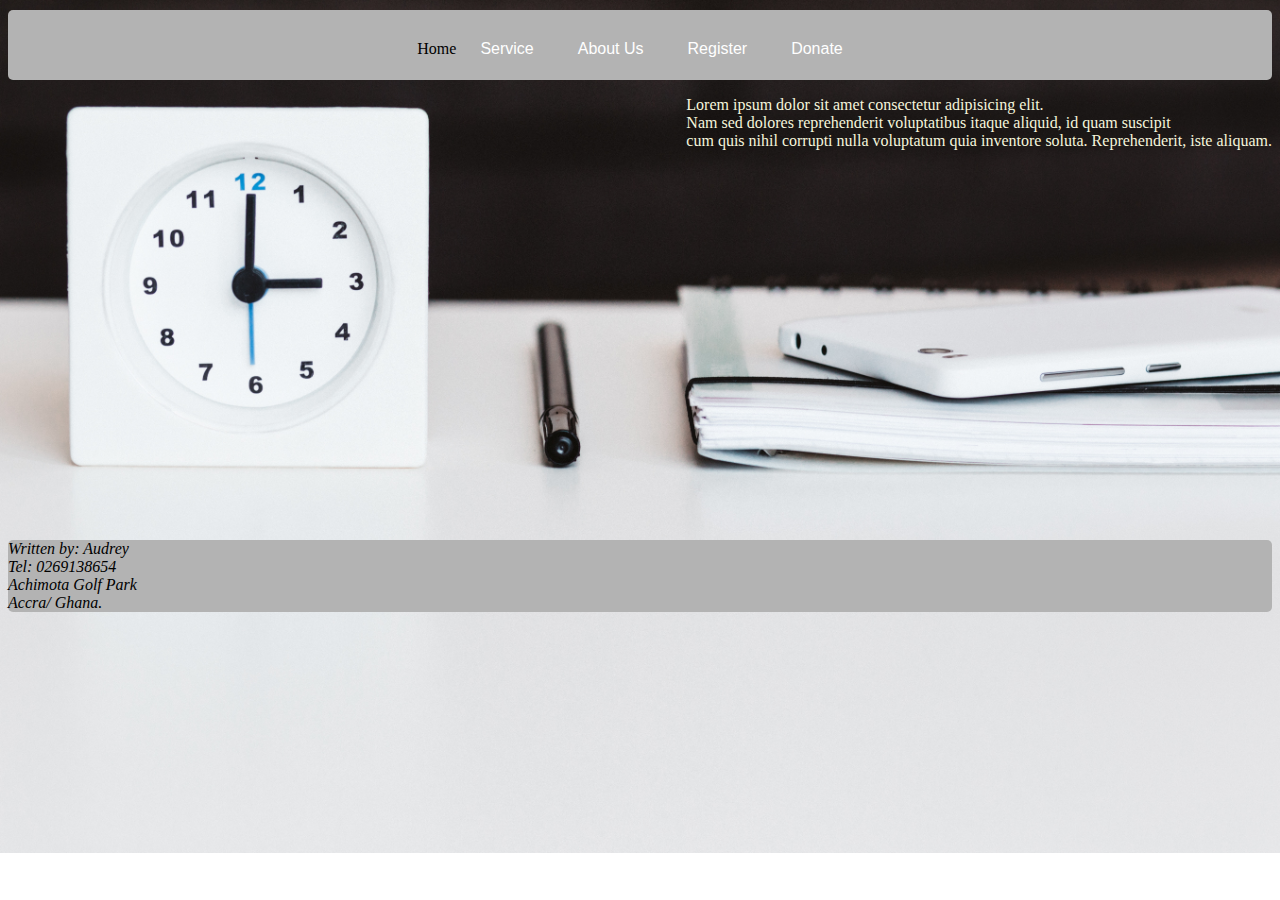
<file: index.html>
<!DOCTYPE html>
<html>
<head>
    <meta charset="utf-8">
    <meta name="viewport" content="width=divice-width initial-scale=1.0">
    <title>testhtml</title> 
    <link rel="stylesheet" type="text/css" href="style.css">
</head>
<body>
       <div class="Header">
           <ul>
               <li>Home</li>
               <li><a href="service.html">Service</a> </li>
               <li><a href="about.html">About Us</a></li>
               <li><a href="register.html">Register</a></li>
               <li><a href="donate.html">Donate</a></li>
           </ul>
       </div>
       <div class="main">
           <p>Lorem ipsum dolor sit amet consectetur adipisicing elit. <br> Nam sed dolores reprehenderit voluptatibus itaque aliquid, id quam suscipit <br> cum quis nihil corrupti nulla voluptatum quia inventore soluta. Reprehenderit, iste aliquam.</p>

       </div>

       <div class="Footer">
           <address>
               Written by: Audrey <br>
               Tel: 0269138654 <br>
               Achimota Golf Park <br>
               Accra/ Ghana.
           </address>
       </div>
</body>
</html>
</file>
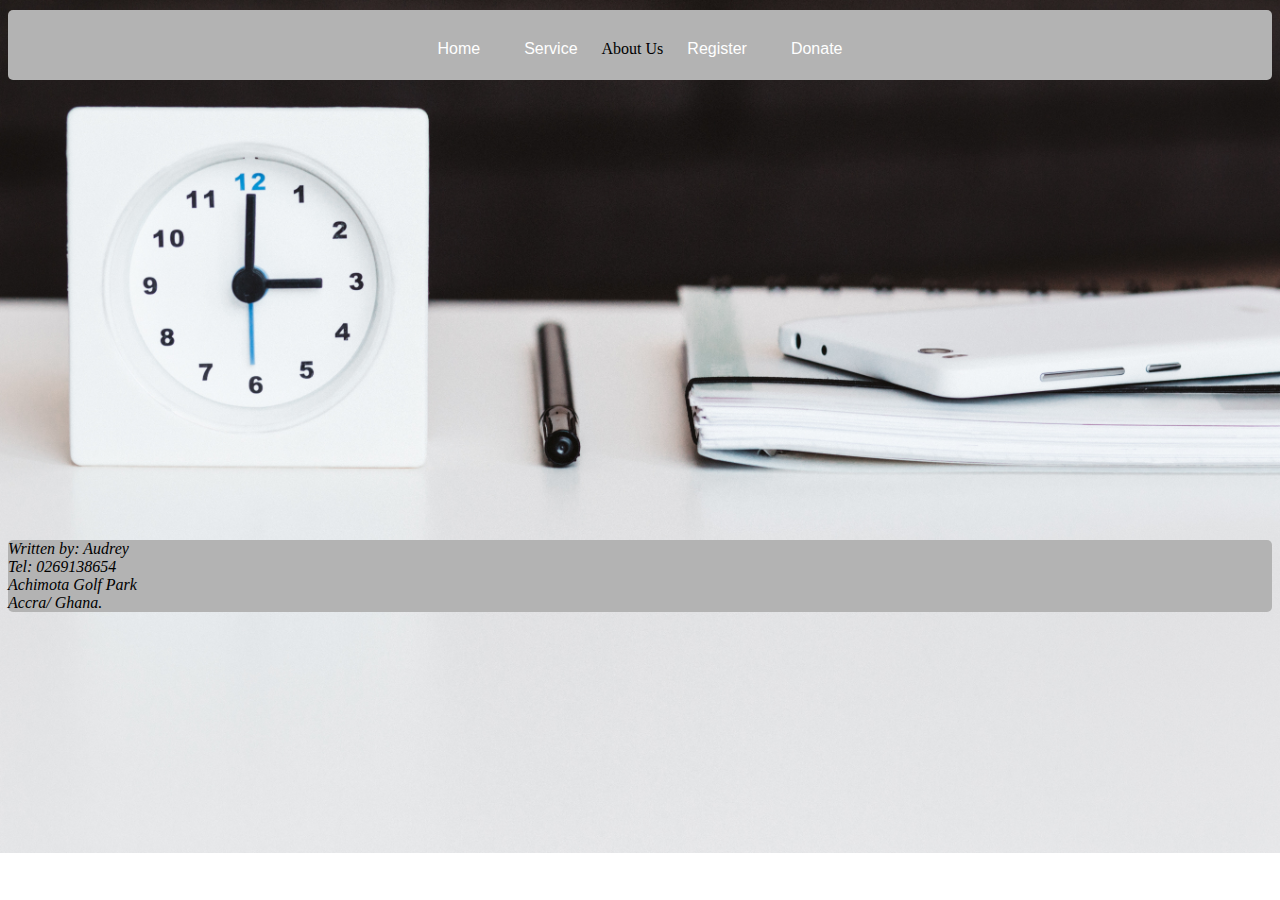
<file: about.html>
<!DOCTYPE html>
<html>
<head>
    <meta charset="utf-8">
    <meta name="viewport" content="width=divice-width initial-scale=1.0">
    <title>testhtml</title>
    <link rel="stylesheet" type="text/css" href="style.css"> 
</head>
<body>
       <div class="Header">
           <ul>
                <li><a href="index.html">Home</a></li>
               <li><a href="service.html">Service</a> </li>
               <li>About Us</li>
               <li><a href="register.html">Register</a></li>
               <li><a href="donate.html">Donate</a></li>
           </ul>
       </div>

       <div class="main">
           

       </div>
       <div class="Footer">
           <address>
               Written by: Audrey <br>
               Tel: 0269138654 <br>
               Achimota Golf Park <br>
               Accra/ Ghana.
           </address>
       </div>
</body>
</html>
</file>
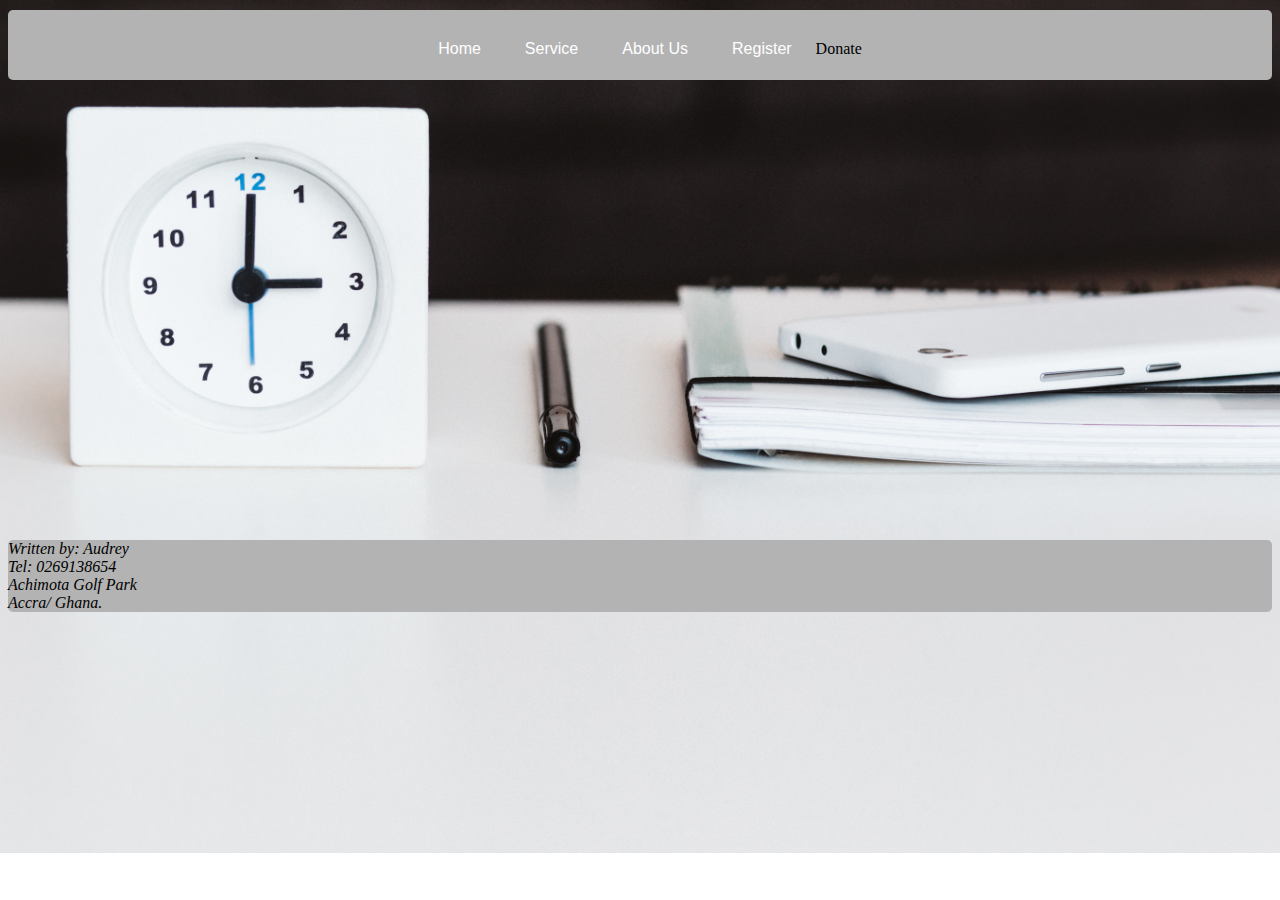
<file: donate.html>
<!DOCTYPE html>
<html>
<head>
    <meta charset="utf-8">
    <meta name="viewport" content="width=divice-width initial-scale=1.0">
    <title>testhtml</title>
    <link rel="stylesheet" type="text/css" href="style.css"> 
</head>
<body>
       <div class="Header">
           <ul>
                <li><a href="index.html">Home</a></li>
               <li><a href="service.html">Service</a> </li>
               <li><a href="about.html">About Us</a></li>
               <li><a href="register.html">Register</a></li>
               <li>Donate</li>
           </ul>
       </div>

       <div class="main">
           

       </div>
       <div class="Footer">
           <address>
               Written by: Audrey <br>
               Tel: 0269138654 <br>
               Achimota Golf Park <br>
               Accra/ Ghana.
           </address>
       </div>
</body>
</html>
</file>
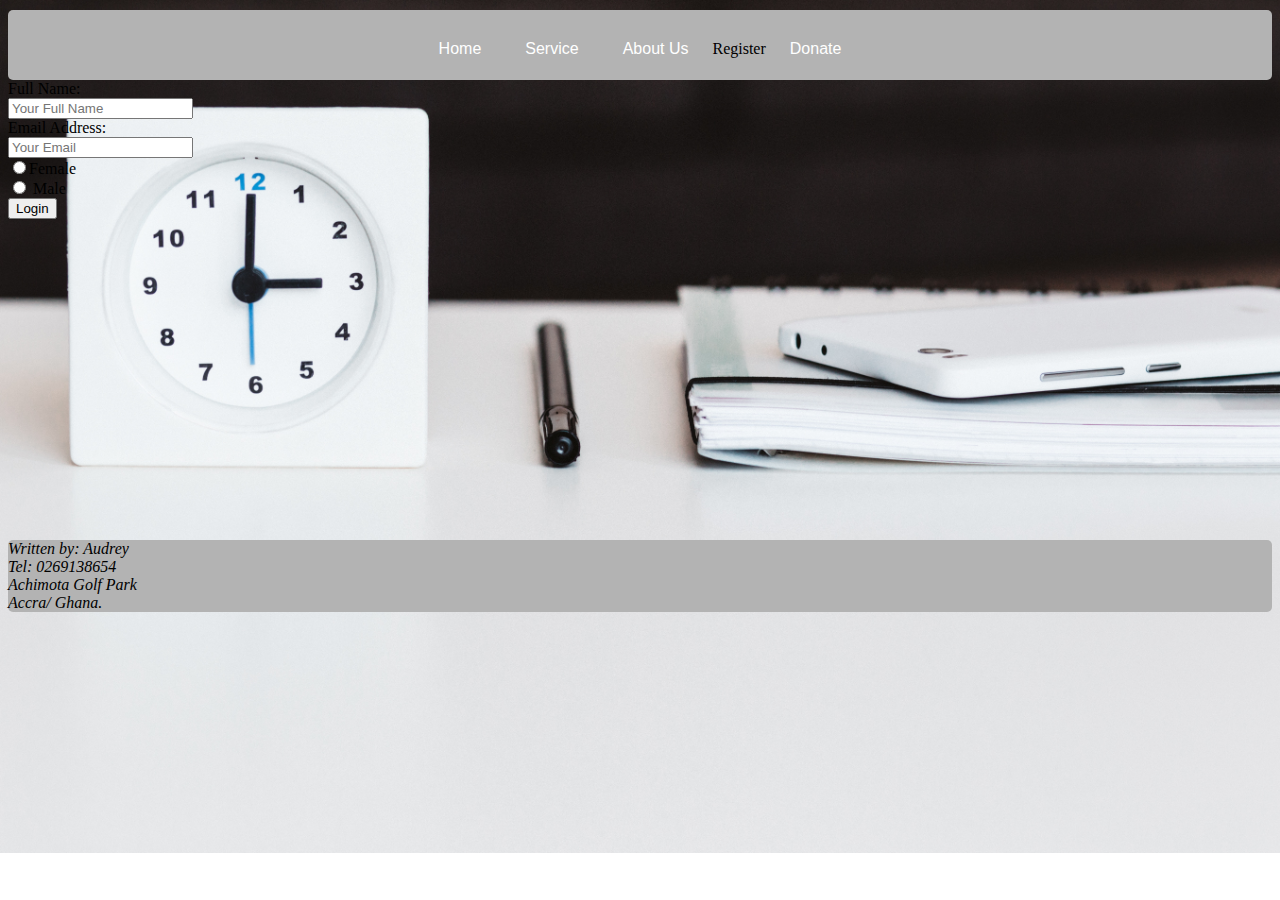
<file: register.html>
<!DOCTYPE html>
<html>
<head>
    <meta charset="utf-8">
    <meta name="viewport" content="width=divice-width initial-scale=1.0">
    <title>testhtml</title> 
    <link rel="stylesheet" type="text/css" href="style.css">
</head>
<body>
       <div class="Header">
           <ul>
               <li><a href="index.html">Home</a></li>
               <li><a href="service.html">Service</a> </li>
               <li><a href="about.html">About Us</a></li>
               <li>Register</li>
               <li><a href="donate.html">Donate</a></li>
           </ul>
       </div>

       <div class="main">
          <div class="from-style">
                <form action="_blank">
                         Full Name: <br>
                        <input type="text" name="name" placeholder="Your Full Name"> <br>
                        Email Address: <br>
                        <input type="text" name="email" placeholder="Your Email"> <br>
                        <input type="radio" name="gender" value="male">Female <br>
                        <input type="radio" name="gender" value="female"> Male<br>
                        <input type="submit"  value="Login">
                    </form>
          </div>

       </div>
       <div class="Footer">
           <address>
               Written by: Audrey <br>
               Tel: 0269138654 <br>
               Achimota Golf Park <br>
               Accra/ Ghana.
           </address>
       </div>
</body>
</html>
</file>
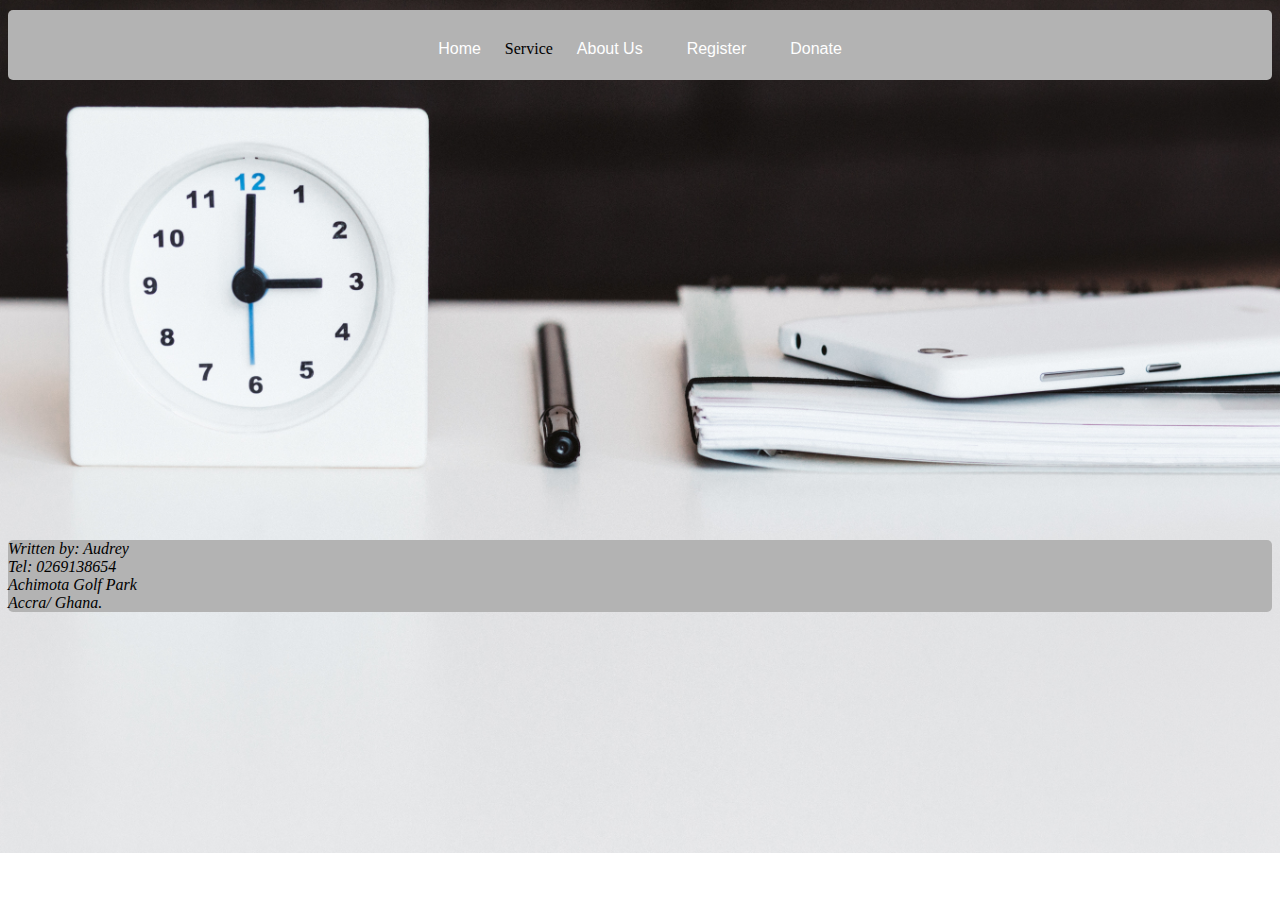
<file: service.html>
<!DOCTYPE html>
<html>
<head>
    <meta charset="utf-8">
    <meta name="viewport" content="width=divice-width initial-scale=1.0">
    <title>testhtml</title> 
    <link rel="stylesheet" type="text/css" href="style.css">
</head>
<body>
       <div class="Header">
           <ul>
                <li><a href="index.html">Home</a></li>
               <li>Service</li>
               <li><a href="about.html">About Us</a></li>
               <li><a href="register.html">Register</a></li>
               <li><a href="donate.html">Donate</a></li>
           </ul>
       </div>

       <div class="main">
           

       </div>
       <div class="Footer">
           <address>
               Written by: Audrey <br>
               Tel: 0269138654 <br>
               Achimota Golf Park <br>
               Accra/ Ghana.
           </address>
       </div>
</body>
</html>
</file>
<file: style.css>
body{
    background-image: url(attendance5.jpg);
    background-repeat: no-repeat;
    background-size: cover;
}
.Header{
    background-color: #b3b3b3;
    border-radius: 5px;
    height: 70px;
}
.Header ul{
    padding: 30px;
    list-style-type: none;
    text-align: center;
    margin: 10px;
    border-radius: 5px;
    
}
.Header ul li{
    display: inline;
}
.Header ul li a{
    text-decoration: none;
    font-family: Arial, Helvetica, sans-serif;
    padding: 20px;
    color: #ffffff;
   
}
.Header ul li a:hover{
    color: beige;
    background-color: aqua;
}
.main{
    height: 460px;
}
.main p{
    float: right;
    color: beige;
}

.Footer{
    background-color: #b3b3b3;
    border-radius: 5px;
}
</file>
